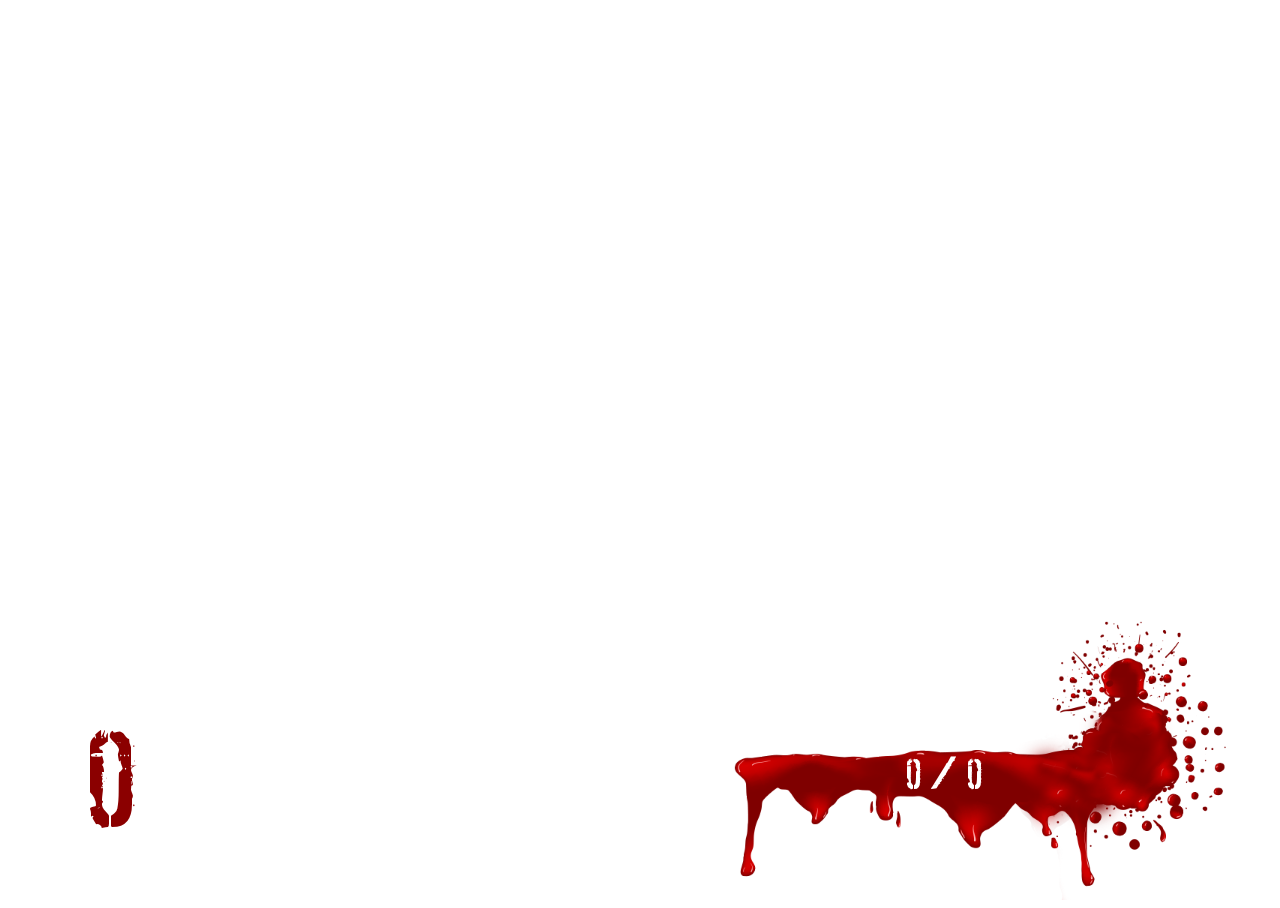
<file: Client/gui/index.html>
<!DOCTYPE html>
<html lang="en">

<head>
    <meta charset="utf-8">
    <meta name="viewport" content="width=device-width, initial-scale=1.0, shrink-to-fit=no">
    <link href="./style.css" rel="stylesheet">
</head>

<body>
    <div id="ammo">
        <h1 id="ammo_text">0 / 0</h1>
    </div>

    <div id="weapon_name"></div>

    <div id="players_money">
        
    </div>

    <h2 id="waves_text">0</h2>

    <div id="player_perks">
        
    </div>

    <div id="revive_bar_container">

    </div>

    <div id="powerups">

    </div>

    <div id="tab_container" class="hidden">
        <div id="tab_top" class="tab_line">
            <div class="tab_item">
                Name
            </div>
            <div class="tab_item">
                Kills
            </div>
            <div class="tab_item">
                Money
            </div>
            <div class="tab_item">
                Score
            </div>
            <div class="tab_item">
                Ping
            </div>
        </div>
    </div>

    <div id="grenades_container">
        
    </div>

    <div id="HTP_frame" class="hidden">
        <div class="HTP_title">How to play VZombies</div>

        <div class="HTP_category_title">HUD</div>
        <div class="HTP_text">Money is displayed on the right, your money is displayed in a different color than the other players money.</div>
        <div class="HTP_text">The equipped weapon ammo in clip and ammo in bag are showed in the bottom right blood image</div>
        <div class="HTP_text">Health is displayed in the top right hand corner</div>
        <div class="HTP_text">Wave number is displayed in the bottom left hand corner</div>
        <div class="HTP_text">The selected mode is displayed under ammo</div>

        <div class="HTP_category_title">Keys</div>
        
        <div class="HTP_text">Press your Interact key (the one in the game key settings) to do what the text shows on your screen, when you need to Hold a key, it's still the Interact key</div>
        <div class="HTP_text">The keys below can be configured in scripting keys : </div>
        <div id="Default_Keys_Container">
        </div>

        <div class="HTP_category_title">Waves</div>
        <div class="HTP_text">A determined amount of zombies spawns at each wave, when you killed all of them a music plays and you have some time free before the next wave starts, another sound plays when a new wave starts</div>
        <div class="HTP_text">At each new wave, there is more zombies and they have more health</div>

        <div class="HTP_category_title">Money</div>
        <div class="HTP_text">Money can be used to buy weapons, perks, mystery box, doors...</div>
        <div class="HTP_text">You can win money by hurting zombies, killing them or reviving players</div>
        <div class="HTP_text">You loose money when you get down or die</div>

        <div class="HTP_category_title">Map Weapons</div>
        <div class="HTP_text">When you see a weapon on a wall or flying, it means that you can buy it or refill ammo if you have this weapon in your inventory, the prices are (WEAPON PRICE / AMMO PRICE / PACK A PUNCH AMMO PRICE)</div>

        <div class="HTP_category_title">Perks</div>
        <div class="HTP_text">Perks are boosts that you hold until you get down, you can buy them at the perks machines</div>
        <div class="HTP_text">- Juggernog : gives you more health</div>
        <div class="HTP_text">- Quick revive : gives more health</div>
        <div class="HTP_text">- Double tap : increase weapons damage</div>
        <div class="HTP_text">- Three gun : you can have 3 weapons in your inventory</div>
        <div class="HTP_text">- Stamin up : your movements are faster</div>
        <div class="HTP_text">- Speed cola : Reload your weapons faster</div>

        <div class="HTP_category_title">Powerups</div>
        <div class="HTP_text">Powerups can spawn when a zombie is killed, the powerup models spawns, it emits a looped sound and there is a particle, walk into it to take it</div>
        <div class="HTP_text">- Carpenter (Hammer model) : Everyone earns money and all barricades are repaired</div>
        <div class="HTP_text">- Max Ammo (Ammo box model) : All weapons bags and grenades are refilled</div>
        <div class="HTP_text">- Nuke (Nuke model) : Everyone earns money and all zombies on the map are killed</div>
        <div class="HTP_text">- Instakill (Skull model) : Everyone kills all zombies with 1 hit for some time</div>
        <div class="HTP_text">- X2 (X2 model) : You earn double money for some time</div>
        <div class="HTP_text">- Death Machine (Bullets model) : You get a minigun for some time</div>

        <div class="HTP_category_title">Power</div>
        <div class="HTP_text">When it is on the map (it's a metal thing with a handle), it has to be activated to enable perks machines, pack a punch, wunderfizz and maybe some doors</div>

        <div class="HTP_category_title">Mystery Boxes</div>
        <div class="HTP_text">They are wood boxes with two '?' glowing text on them, only one mystery can be active, when it is active, they don't have the teddy bear on them</div>
        <div class="HTP_text">When you buy it, a random weapon will be given</div>

        <div class="HTP_category_title">Wunderfizz</div>
        <div class="HTP_text">When it is active, they have a metal ball on them</div>
        <div class="HTP_text">When you buy it, a random perk that you don't have will be given</div>

        <div class="HTP_category_title">Pack A Punch</div>
        <div class="HTP_text">It is a machine used to upgrade weapons, when a weapon is upgraded it has a custom skin and deal more damage</div>
    </div>

    <div id="health-bar-container" class="hidden">
        <div id="health-bar">
              <div id="hit-health"></div>
        </div>
    </div>

    <div id="orders-wheel-container">

    </div>

    <div id="VOIP-container">
        
    </div>

    <div id="Notifications-container">

    </div>

    <div id="Repack-container">

    </div>
    
    <script src="./blooming-menu.min.js" type="text/javascript"></script>
    <script src="./gui.js" type="text/javascript"></script>
    <script src="./frame_system.js" type="text/javascript"></script>
</body>
</html>
</file>
<file: Client/gui/style.css>
@font-face {
    font-family: "Dirty Ego";
    src: url("fonts/DIRTYEGO.woff");
}

:root {
    --players: 1;
    --player_win_money_player: 0;
    --player_win_money_top: 20;
    --revive_time: 1;
    --players_voip: 1;
    --won-blur-px: 0;
    --won-spread-px: 0;
    --bar-target-width: 0%;
    --bar-target-width-old: 0%;
    --bar-anim-time: 0ms;
    --notif-anim-time: 0ms;
}

/* Scroll Bar */
/* width */
::-webkit-scrollbar {
    width: 10px;
}
  
/* Track */
::-webkit-scrollbar-track {
    background: #f1f1f11f;
    border-radius: 4px;
}

/* Handle */
::-webkit-scrollbar-thumb {
    background: rgb(255, 72, 0);
    border-radius: 4px;
}
  
/* Handle on hover */
::-webkit-scrollbar-thumb:hover {
    background: rgb(255, 72, 0);
}

html, body {
    height: 100%;
}

html {
    font-size: medium;
    font-family: "Dirty Ego";
    color: white;
}

body {
    overflow: hidden;
}

#ammo {
    position: absolute;
    right: 0px;
    bottom: 0px;
    width: 600px;
    height: 300px;
    background-image: url("images/ammo_background.png");
    background-size: 600px 300px;
}

#ammo_text {
    font-size: 50px;
    margin-top: 147px;
    margin-left: 225px;
    font-weight: unset;
}

#weapon_name {
    font-size: 37px;
    position: absolute;
    right: 430px;
    bottom: 110px;
}

#players_money {
    display: grid;
    grid-template-rows: repeat(var(--players), 1fr);
    direction: rtl;
    position: absolute;
    right: 30px;
    bottom: 270px;
    line-height: 30px; /* Set space between players money */
}

.player_money {
    padding-top: 0.6em;
    padding-bottom: 1em;
    padding-left: 1.1em;
    padding-right: 1.3em;
    text-align: center;
    font-size: 40px;
    background-image: url("./images/player_money_bg.png");
    background-position: top center;
    background-size: contain;
    background-position: center;
    background-repeat: no-repeat;
}

.self_money {
    color: rgb(231, 231, 0);
}

@keyframes slidein {
    0% {
        opacity: 1;
        right: 180px;
        top: calc(20px + 94px * var(--player_win_money_player));
    }
    100% {
        opacity: 0;
        right: 240px;
        top: calc(var(--player_win_money_top) * 1px + 94px * var(--player_win_money_player));
    }
}
.player_money_won, .player_money_lost {
    animation: 2s both running slidein;
    position: absolute;
}

.player_money_won {
    color: yellow;
}

.player_money_lost {
    color: red;
}

@keyframes new_round {
    0% {
        color: darkred;
    }
    50% {
        color: white;
    }
    100% {
        color: darkred;
    }
}

#waves_text {
    font-size: 160px;
    color: darkred;
    position: absolute;
    margin-bottom: 0;
    left: 85px;
    bottom: 40px;
    font-weight: unset;
}

.waves_animation {
    animation: 4s running new_round;
}

#player_perks {
    position: absolute;
    left: 20px;
    bottom: 200px;
}

.player_perk {
    margin-left: -10px;
}

#revive_bar_container {
    position: absolute;
    top: 65%;
    left: 44%;
    width: 250px;
}

.revive_progress {
    height: 24px;
    background-color: gray;
}

#powerups {
    position: absolute;
    bottom: 50px;
    left : 44%;
}

.powerup {
    padding-left: 0px;
}

#tab_container {
    position: absolute;
    text-align: center;
    font-size: 38px;
    width: 800px;
    height: 70%;
    overflow: auto;
    top: 0;
    left: 0;
    right: 0;
    bottom: 0;
    margin: auto;
    margin-top: 5%;
    display: grid;
    grid-auto-rows: 50px;
}

.tab_line {
    background-image: url("images/tab_bar.png");
    overflow: hidden;
    display: grid;
    grid-template-columns: repeat( auto-fit, minmax(80px, 1fr) );
}

.tab_item {
    height: 100%;
    margin-left: 0;
    padding-top: 5px;
    color: white;
}

.hidden {
    visibility: hidden !important;
    display: none !important;
}

#grenades_container {
    position: absolute;
    right: 185px;
    bottom: 165px;
    width: 320px;
    display: grid;
    direction: rtl;
    grid-template-columns: repeat(auto-fill, 35px);
}

#HTP_frame {
    position: absolute;
    font-family: Verdana;
    top: 0;
    left: 0;
    right: 0;
    bottom: 0;
    margin: auto;
    margin-top: 5%;
    background-color: rgba(78, 78, 78, 0.92);
    border-radius: 30px;
    overflow-x: hidden;
    overflow-y: auto;
    width: 75%;
    height: 65%;
    text-align: center;
}

.HTP_title {
    margin-top: 10px;
    font-size: 28px;
    font-weight: bold;
}

.HTP_category_title {
    margin-top: 25px;
    font-size: 26px;
    font-weight: bold;
    color: rgb(12, 175, 12);
}

.HTP_text {
    margin-top: 10px;
    font-size: 17px;
    margin-left: 12px;
    margin-right: 12px;
}

#health-bar-container {
    box-sizing: border-box;
    top: 50px;
    right: 50px;
    width: 200px;
    height: 30px;
    padding: 7px;
    background: rgba(221,221,221,0.5);
    border-radius: 5px;
    position: absolute;
}
#health-bar {
    background: #c54;
    width: 100%;
    height: 15px;
    position: relative;

    transition: width .3s linear;
}
  
#hit-health {
    background: rgba(255,255,255,0.6);
    position: absolute;
    top: 0;
    right: 0;
    bottom: 0;
    width: 0px;

    transition: width .3s linear;
}

#orders-wheel-container {
    position: absolute;
    left: 50%;
    top: 60%;
}



.blooming-menu__item:nth-of-type(1) .blooming-menu__item-btn {
    background-image: url(images/moveto.svg);
    background-size: 35%;
}

.blooming-menu__item:nth-of-type(2) .blooming-menu__item-btn {
    background-image: url(images/followme.svg);
}

.blooming-menu__item:nth-of-type(3) .blooming-menu__item-btn {
    background-image: url(images/stayhere.svg);
    background-size: 35%;
}


#VOIP-container {
    position: absolute;
    left: 20px;
    bottom: 410px;
    width: 11%;
    display: grid;
    grid-template-rows: repeat(var(--players_voip), 1fr);
    direction: rtl;
}

.player_voip {
    text-align: center;
    width: 100%;
    font-size: 24px;
    height: 85%;
    background-color: rgba(0, 82, 20, 0.9);
    border-radius: 10px;
    margin-bottom: 5%;
}

@keyframes voip_disappear {
    0% {
        opacity: 1;
        background-color: rgba(0, 82, 20, 0.85);
    }
    100% {
        opacity: 0.4;
        background-color: rgba(92, 92, 92, 0.5);
    }
}
.voip_disappear_anim {
    animation: 700ms running voip_disappear;
}

.Frame_Container {
    position: absolute;
    top: 50%;
    left: 50%;
    transform: translate(-50%,-50%);
    background-color: rgba(51, 34, 34, 0.95);
    text-align: center;
    border-radius: 10px;
    overflow-x: hidden;
    overflow-y: auto;
}

.Frame_Header {
    width: 100%;
    height: 50px;
    font-size: 50px;
    text-shadow: 1px 1px 2px black;
    border-bottom: 1px solid black;
}

.Tabs_Header {
    width: 100%;
    height: 35px;
    font-size: 35px;
    border-bottom: 1px dashed rgb(151, 141, 130);
    display: grid;
    grid-template-columns: repeat(auto-fit, minmax(50px, 1fr));
    overflow-x: auto;
    overflow-y: hidden;
}

button {
    border: none;
    font-size: 30px;
    font-family: "Dirty Ego";
    text-decoration: none;
    color: white;
    background-color: rgba(41, 35, 35, 0.92);
}

button:hover {
    background-color: rgba(14, 4, 71, 0.3);
    cursor: pointer;
}

.FrameTab {
    width: 100%;
    height: 100%;
}

.FTSelectedTab {
    background-color: rgba(37, 41, 6, 0.92);
}

.Items_Container {
    width: 100%;
}

.Item_Container {
    width: 100%;
    display: grid;
    grid-template-columns: repeat(auto-fit, minmax(50%, 1fr));
    height: 35px;
    border-bottom: 1px solid rgb(110, 110, 110);
}

.Item_Text {
    height: 100%;
    text-align: center;
    font-family: Verdana;
    font-size: 20px;
    border-right: 1px solid rgb(255, 255, 255);
}

.Item_Checkbox {
    margin-top: 5px;
    margin-bottom: 5px;
}

.Item_TextInput {
    text-align: center;
    width: 70%;
    height: 70%;
    margin-top: 3px;
    margin-left: 15%;
    border-radius: 5px;
}

.Item_Select {
    text-align: center;
    width: 72%;
    height: 80%;
    margin-left: 15%;
    margin-top: 3px;
    border-radius: 5px;
}

.Item_Button {
    text-align: center;
    width: 72%;
    height: 80%;
    margin-top: 4px;
    margin-left: 15%;
    border-radius: 5px;
    font-family: Helvetica;
    font-size: 22px;
}
.Item_Button:active {
    background-color: rgba(37, 41, 6, 0.92);
}

.Item_Text_Solo {
    font-size: 25px;
    font-family: Helvetica;
    padding-top: 3px;
    padding-bottom: 3px;
    /*height: 35px;*/
}

.Item_Text_Solo_Bottom {
    border-bottom: 1px solid rgb(110, 110, 110);
}

.Item_Image {
    margin-top: 3px;
}

.lvls_container {
    opacity: 1;
    position: absolute;
    bottom: 33px;
    height: 1%;
    width: 33%;
    left: 50%;
    transform: translate(-50%,0%);
}

.lvls_bar_bg {
    height: 100%;
    width: 85%;
    background-color: rgba(97, 97, 97, 0.95);
    border-radius: 20px;
}

.lvls_bar {
    left: 0px;
    height: 100%;
    width: 10%;
    background-color: rgb(12, 129, 138);
    box-shadow: 0px 0px 0px 0px #0C818A;
    border-radius: 20px;
}

.lvls_text {
    font-size: 220%;
    font-family: "Dirty Ego";
    color: rgb(255, 255, 255);
    width: 13%;
    float: right;
    transform: translate(0%,-75%);
}

@keyframes lvlbar_up {
    0% {
        box-shadow: 0px 0px 0px 0px #0C818A;
        width: var(--bar-target-width-old);
    }
    80% {
        box-shadow: 0px 0px calc(var(--won-blur-px) * 1px)  calc(1px * var(--won-spread-px)) #0C818A;
    }
    100% {
        box-shadow: 0px 0px 0px 0px #0C818A;
        width: var(--bar-target-width);
    }
}
.lvlbar_up_anim {
    animation: var(--bar-anim-time) lvlbar_up forwards;
}

@keyframes lvlbar_down {
    0% {
        box-shadow: 0px 0px 0px 0px #0C818A;
        width: var(--bar-target-width-old);
        background-color: rgb(12, 129, 138);
    }
    80% {
        box-shadow: 0px 0px calc(var(--won-blur-px) * 1px)  calc(1px * var(--won-spread-px)) #0c8a1d;
        background-color: #0c8a1d;
    }
    100% {
        box-shadow: 0px 0px 0px 0px #0C818A;
        width: var(--bar-target-width);
        background-color: rgb(12, 129, 138);
    }
}
.lvlbar_down_anim {
    animation: var(--bar-anim-time) lvlbar_down forwards;
}

#Notifications-container {
    position: absolute;
    left: 10px;
    top: 50px;
    width: 13%;
    display: grid;
    grid-template-rows: repeat(var(--players_voip), 1fr);
}


@keyframes Notification_Anim {
    0% {
        opacity: 1;
    }
    80% {
        opacity: 1;
    }
    100% {
        opacity: 0;
    }
}

@keyframes Notification_Progress {
    0% {
        width: 0%;
        background-color: rgba(53, 53, 53, 0.01);
    }
    100% {
        width: 100%;
        background-color: rgba(187, 187, 187, 0.5);
    }
}

.Notification {
    position: relative;
    width: 100%;
    border-radius: 20px;
    font-family: Helvetica;
    font-size: calc(var(--notif-font-px) * 1px);
    text-align: center;
    animation: var(--notif-anim-time) Notification_Anim forwards linear;
    background-color: rgba(53, 53, 53, 0.92);
    margin-top: 10px;
}

.Notification_Progress {
    position: absolute;
    left: 0;
    top: 0;
    border-radius: 20px;
    height: 100%;
    animation: var(--notif-anim-time) Notification_Progress forwards linear;
}

#Repack-container {
    position: absolute;
    right: 110px;
    bottom: 110px;
    
}
</file>
